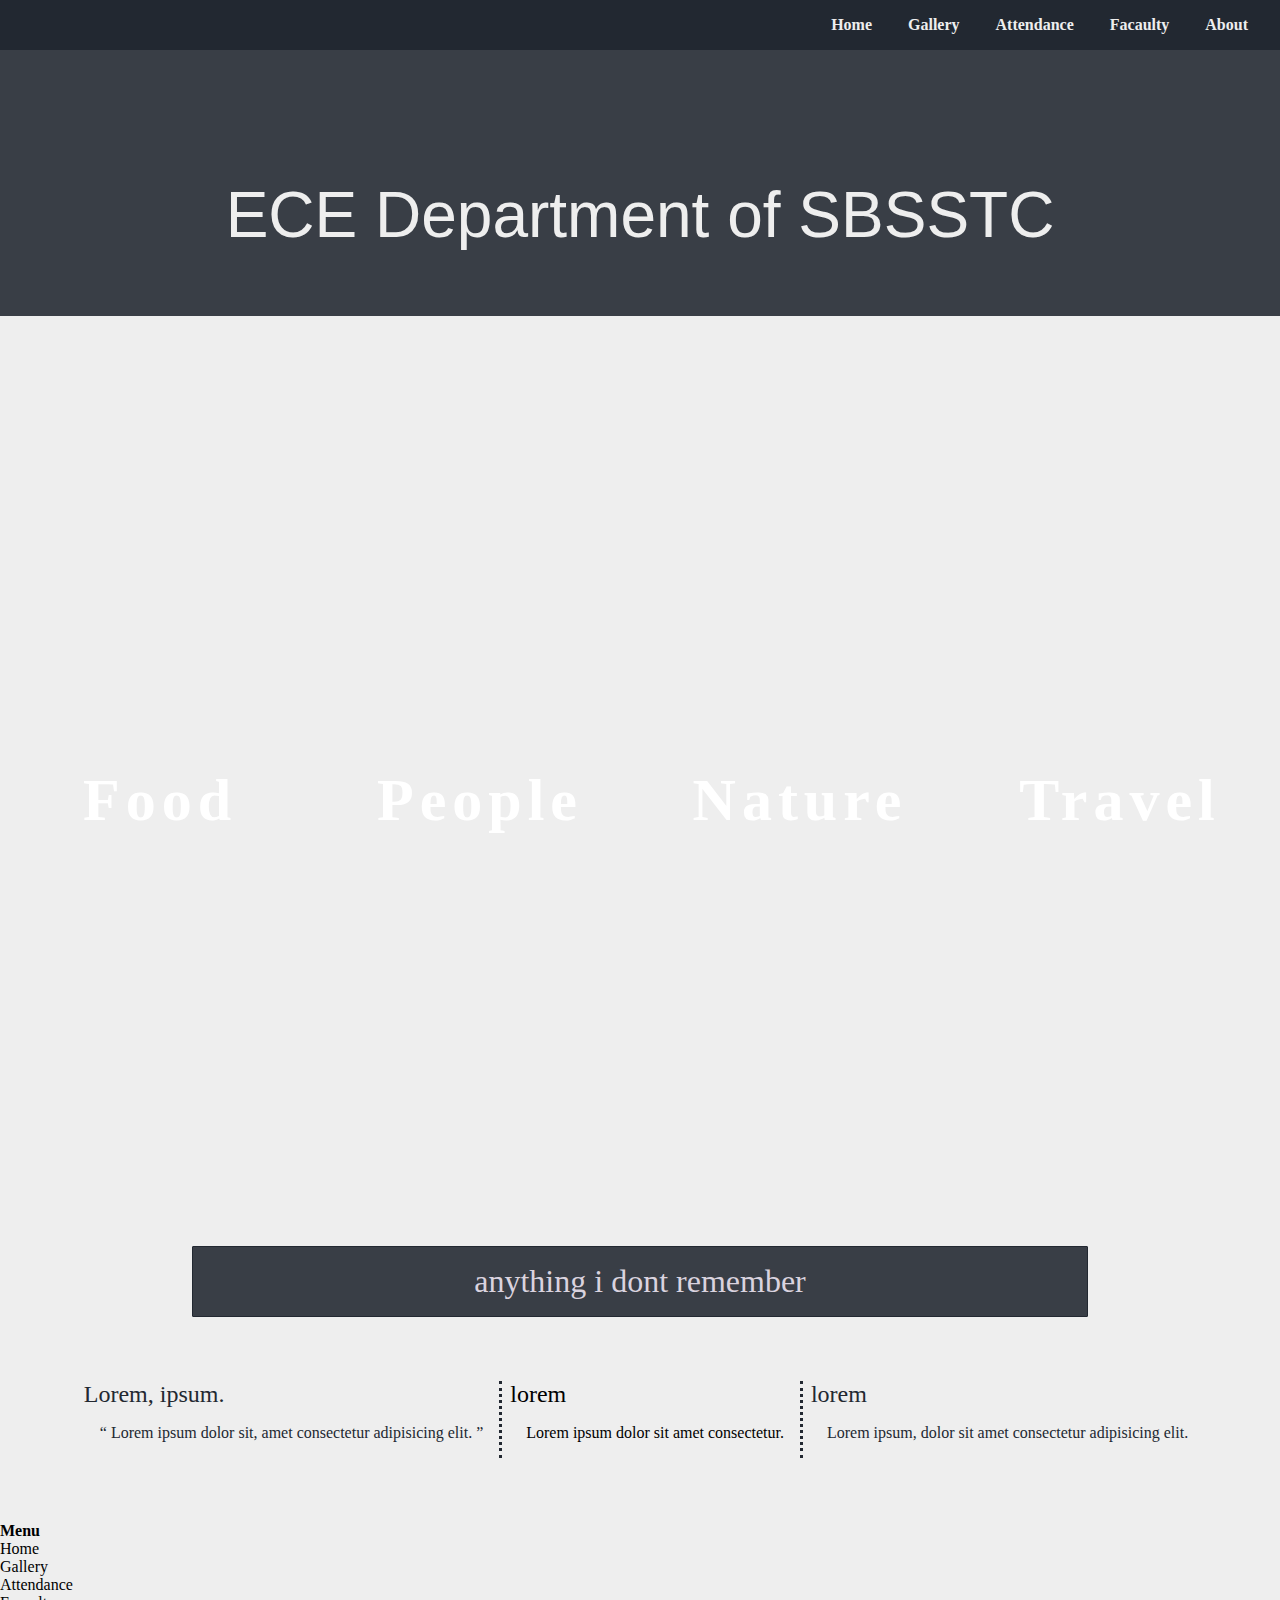
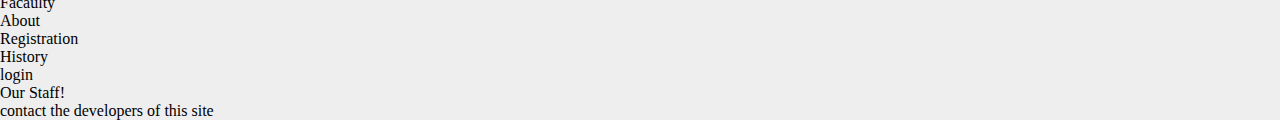
<file: index.html>
<!DOCTYPE html>
<html lang="en-us">
  <head>
    <meta charset="utf-8" />
    <meta name="description" content="ECE Department of the SBSSTC " />
    <meta name="viewport" content="width=device-width, initial-scale=1" />
    <title>College of ECE</title>

    <link rel="stylesheet" href="index.css" type="text/css" />
  </head>
  <body>
    <header class="topHeader" id="header">
      <nav>
        <!--We need a better logo but we will make do for right now-->
        <!---
        <img
          src="http://sbsstc.ac.in/IMGs/Sketch.png"
          alt="logo"
          class="logo"
        /> -->
        <ul class="nav" id="mainNav">
          <li><a href="#">Home</a></li>
          <li><a href="#">Gallery</a></li>
          <li><a href="#">Attendance</a></li>
          <li><a href="#">Facaulty</a></li>
          <li><a href="#">About</a></li>
        </ul>
      </nav>
      <h1>ECE Department of SBSSTC</h1>
    </header>
    <main>
      <section>
        <div class="artboard">
          <div class="cards">
            <div class="card p1"><a>Food</a></div>
            <div class="card p2"><a>people</a></div>
            <div class="card p3"><a>Nature</a></div>
            <div class="card p4"><a>Travel</a></div>
          </div>
        </div>
      </section>
      <br />
      <section class="informative-section">
        <p>anything i dont remember</p>
      </section>
      <article class="moto">
        <div class="article-container">
          <div class="article-content">
            <h4>Lorem, ipsum.</h4>
            <p>
              &ldquo; Lorem ipsum dolor sit, amet consectetur adipisicing elit.
              &rdquo;
            </p>
          </div>
          <div class="article-content">
            <h4>lorem</h4>
            <p>Lorem ipsum dolor sit amet consectetur.</p>
          </div>
          <div class="article-content">
            <h4>lorem</h4>
            <p>Lorem ipsum, dolor sit amet consectetur adipisicing elit.</p>
          </div>
        </div>
      </article>
    </main>

    <footer class="footer" id="footer-ID">
      <div class="footer-section">
        <h4>Menu</h4>
        <ul>
          <li>Home</li>
          <li>Gallery</li>
          <li>Attendance</li>
          <li>Facaulty</li>
          <li>About</li>
        </ul>
      </div>
      <div class="footer-section"></div>
      <div class="footer-section">
        <ul>
          <li>Registration</li>
          <li>History</li>
           <li>login</li>
          <li>Our Staff!</li>
          <li>contact the developers of this site</li>
        </ul>
      </div>
    </footer>
    <script src="index.js"></script>
  </body>
</html>
</file>
<file: index.css>
/*
  - This sheet serve the styling purpose for the website.
  - All the rules defined here are general representations of the styles.
  - You are welcome to create different stylesheets for anyhing complex and specific fot some page.
  - Every block is commented with starting and ending comment:
    for example:
      \/\* <block> rules
        ....rules....
        all the rules for <block> styles are to be written within it
        it makes them easier to maintain and finding
        so your help is apppreciated
      \*\/ <block> rules ends here
*/

/* Full body rules */

:root {
  font-size: 1em;
  box-sizing: border-box;
}

*,
::after,
::before {
  margin: 0;
  box-sizing: inherit;
  padding: 0;
  -webkit-font-smoothing: antialiased;
  -moz-osx-font-smoothing: grayscale;
}

body {
  background-color: #eeeeee;
}

/*Full Body ends here*/

/* Header Modification*/
.topHeader {
  background-color: #393e46;
}

/*.logo {
  float: left;
  padding-left: 1em;
  width: 7em;
}*/

.topHeader ul {
  float: right;
  padding: 1em;
}
nav {
  background-color: #222831;
  overflow: hidden;
}
.nav li {
  display: inline-block;
}

.nav a {
  font-size: 1rem;
  color: #eeeeee;
  font-family: "Trebuchet MS";
  font-weight: 600;
  padding: 1em;
  text-decoration: none;
}

.nav a:hover {
  color: #00adb5;
  text-decoration: none;
}

.topHeader h1 {
  color: #eeeeee;
  font-family: "Trebuchet MS", sans-serif;
  font-size: 4rem;
  padding-top: 2em;
  padding-bottom: 1em;
  text-align: center;
  font-weight: lighter;
}

/*Top header rules ends here*/

/*image crousel rules*/

.artboard .cards {
  text-align: center;
  min-height: 100vh;
  overflow: hidden;
  display: flex;
}
.artboard .cards .card {
  min-width: calc(25%);
  min-height: 100%;
  text-align: center;
  background-size: content;
  background-repeat: no-repeat;
  background-position: center;
  cursor: pointer;
  transition: 500ms cubic-bezier(1, 0.02, 0, 0.98);
  vertical-align: middle;
}
.artboard .cards .card a {
  font-family: "Satisfy", cursive;
  font-size: 60px;
  text-transform: capitalize;
  vertical-align: middle;
  text-align: center;
  position: relative;
  top: 50%;
  transition: 250ms cubic-bezier(1, 0.02, 0, 0.98);
}
.artboard .p1 {
  background: url("https://images.unsplash.com/photo-1551326844-4df70f78d0e9?ixlib=rb-1.2.1&ixid=eyJhcHBfaWQiOjEyMDd9&auto=format&fit=crop&w=1226&q=80");
}
.artboard .p2 {
  background: url("https://images.unsplash.com/photo-1543965860-82ed7d542cc4?ixlib=rb-1.2.1&ixid=eyJhcHBfaWQiOjEyMDd9&auto=format&fit=crop&w=1342&q=80");
}
.artboard .p3 {
  background: url("https://images.unsplash.com/photo-1519681393784-d120267933ba?ixlib=rb-1.2.1&ixid=eyJhcHBfaWQiOjEyMDd9&auto=format&fit=crop&w=1500&q=80");
}
.artboard .p4 {
  background: url("https://images.unsplash.com/photo-1548013146-72479768bada?ixlib=rb-1.2.1&ixid=eyJhcHBfaWQiOjEyMDd9&auto=format&fit=crop&w=1510&q=80");
}

.artboard a {
  padding-bottom: 0.714em !important;
  padding-top: 0.714em !important;
  text-transform: uppercase;
  letter-spacing: 0.1em;
  font-weight: 400;
  color: #ffffff;
  font-weight: bold;
  text-align: center;
}

.open {
  min-width: 100% !important;
}
.open a {
  top: 100% !important;
}

.close {
  min-width: 0% !important;
}
.close a {
  top: -50% !important;
}
/*image crousel rules ends here*/

/*General moto styles*/

.moto {
  margin: 4em auto;
}

.moto h4 {
  text-align: start;
  font-size: 1.5rem;
  font-weight: normal;
}

.moto p {
  padding: 1em 1em;
  font-size: 1rem;
  text-align: left;
  font-weight: lighter;
}

.article-container {
  display: flex;
  justify-content: center;
}

.article-content {
  margin-left: 0.5em;
  border-right: #222831 dotted;
}
.article-content:first-child {
  color: #222831;
}
.article-content:last-child {
  color: #222831;
  border: none;
}

/* moto styles ends here*/

/*Second Section style*/

.informative-section {
  color: #dad3df;
  background-color: #393e46;
  font-size: 2em;
  margin: 12px auto;
  border: #222831 0.5px solid;
  border-radius: 1px;
  width: 70%;
  text-align: center;
}
.informative-section p {
  padding: 0.5em;
}

/*second section ending*/

/* footer styles starts here*/

      #subfoot ul
          {
            display: inline-block;
           text-align: center;
            list-style: none;
           }

        #subfoot{
            BAckground-color:#393e46;
            min-height :12em;
            display:flex;
            color:white;
            text-align:center;
            padding:20px;

        }

        #subfoot ul li{
            padding:8px;
           padding-right:40px;
            

        }
        #subfoot h2{
            display:block;
            
            
        }


        #mainfoot{
            background-color: #222831;
            min-height: 10em;
            margin:0;
            padding:20px;
            color:white;
            
        }
        #mainfoot h2 {
            display: inline-block;
            padding: 10px 40px;
        
        }
        #mainfloat{
            float:right;
            padding: 20px 30px;

        }
        #mainfoot p {
            
            padding: 10px 40px;
        }

        #mainfloat li{
            padding:10px;
            background-color: aliceblue;
            border:1px solid wheat;
            border-radius:1em;
            font-size: 120%;
            text-align: center;
            color:black;
            
        }
/* footer styles ends here*/

@media only screen and (min-width: 900px) {
  .section {
    width: 50vw;
    height: 100vw;
  }
}

/* Login.html styles */

.login-wrapper {
  display: flex;
  justify-content: flex-start;
}

.login-section {
  background-color: #393e46;
}
.info-section {
  background-color: #00adb5;
}
</file>
